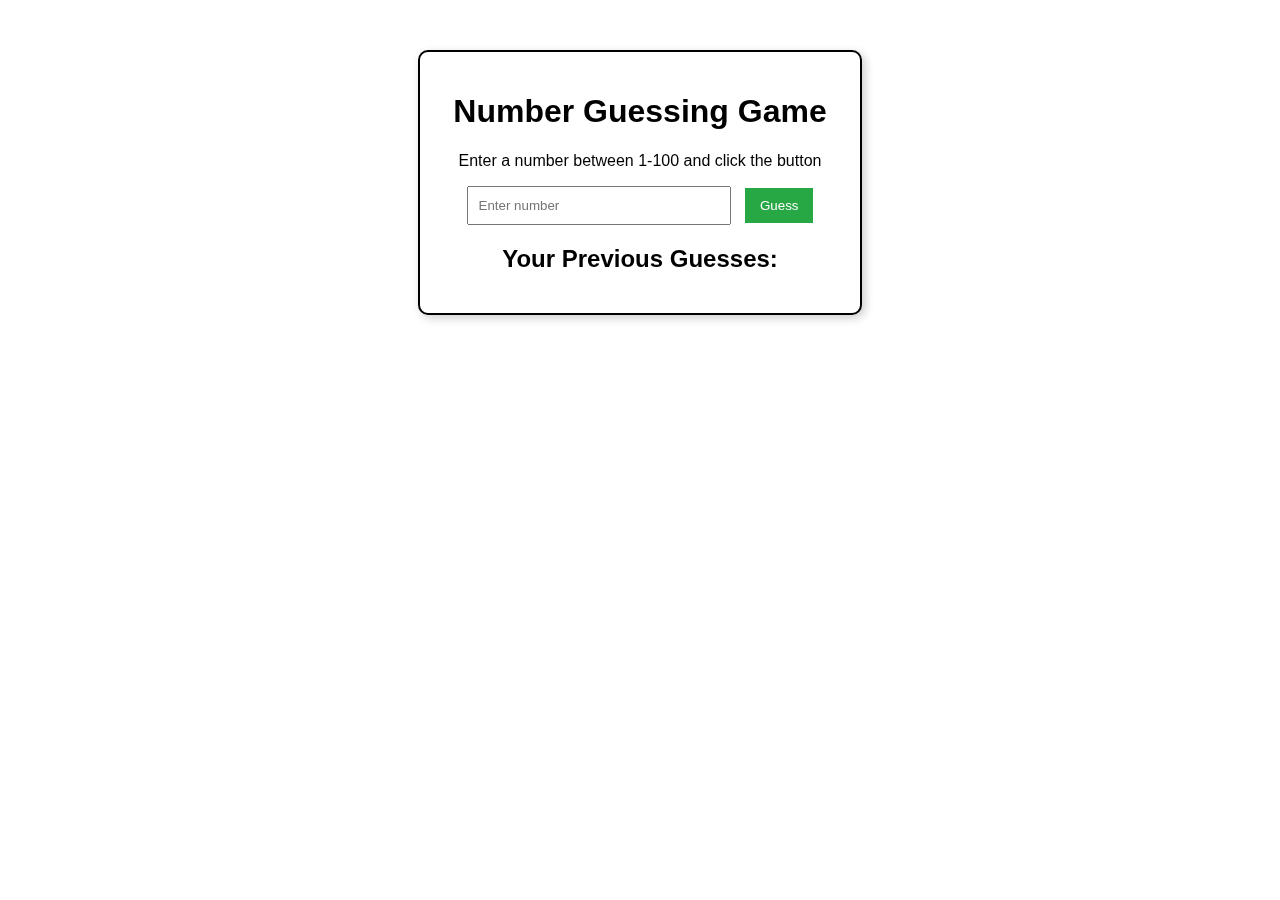
<file: number guessing game/index.html>
<!DOCTYPE html>
<html lang="en">
<head>
    <meta charset="UTF-8">
    <meta name="viewport" content="width=device-width, initial-scale=1.0">
    <link rel="stylesheet" href="style.css">
    <title> Number Guessing Game</title>
</head>
<body>
    <div class="background"></div>
    <div class="container" id="game">
        <h1 id="title">Number Guessing Game</h1>
        <p>Enter a number between 1-100 and click the button</p>
        <input type="number" placeholder="Enter number" min="1" max="100" id="userGuess">
        <button id="buttonArea" class="button">Guess</button>
        <div id="historyArea">
            <h2 class="test">Your Previous Guesses: </h2>
            <ol id="historyList">
            </ol>
        </div>
    </div>
    <script src="./test.js"></script>
</body>
</html>
</file>
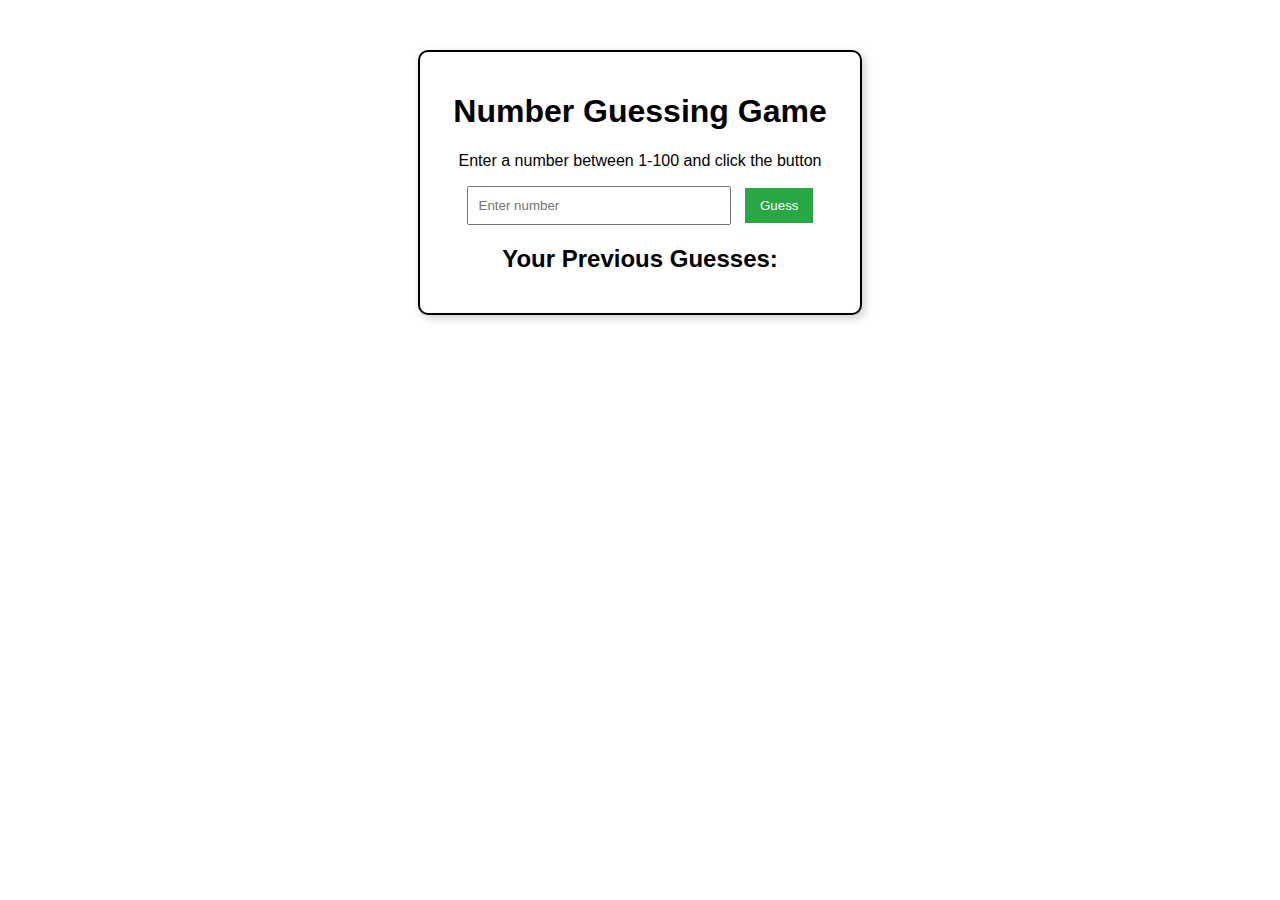
<file: P1/index.html>
<!DOCTYPE html>
<html lang="en">
<head>
    <meta charset="UTF-8">
    <meta name="viewport" content="width=device-width, initial-scale=1.0">
    <link rel="stylesheet" href="style.css">
    <title> Number Guessing Game</title>
</head>
<body>
    <div class="container" id="game">
        <h1 id="title">Number Guessing Game</h1>
        <p>Enter a number between 1-100 and click the button</p>
        <input type="number" placeholder="Enter number" min="1" max="100" id="userGuess">
        <button id="buttonArea" class="button">Guess</button>
        <div id="historyArea">
            <h2 class="test">Your Previous Guesses: </h2>
            <ol id="historyList">
            </ol>
        </div>
    </div>
    <script src="./test.js"></script>
</body>
</html>
</file>
<file: number guessing game/style.css>
body {
    font-family: Arial, sans-serif;
    text-align: center;
    margin: 50px;
}

.background {
    position: fixed;
    top: 0;
    left: 0;
    width: 100%;
    height: 100%;
    background-color: transparent;
    z-index: -1; 
}


.container {
    max-width: 400px;
    margin: auto;
    padding: 20px;
    border: 2px solid #000;
    border-radius: 10px;
    box-shadow: 3px 3px 10px rgba(0, 0, 0, 0.2);
    background-color: white;
}

input {
    padding: 10px;
    width: 60%;
    margin-right: 10px;
}

button {
    padding: 10px 15px;
    background-color: #28a745;
    color: white;
    border: none;
    cursor: pointer;
}

button:hover {
    background-color: #218838;
}
</file>
<file: P1/style.css>
body {
    font-family: Arial, sans-serif;
    text-align: center;
    margin: 50px;
}

.container {
    max-width: 400px;
    margin: auto;
    padding: 20px;
    border: 2px solid #000;
    border-radius: 10px;
    box-shadow: 3px 3px 10px rgba(0, 0, 0, 0.2);
}

input {
    padding: 10px;
    width: 60%;
    margin-right: 10px;
}

button {
    padding: 10px 15px;
    background-color: #28a745;
    color: white;
    border: none;
    cursor: pointer;
}

button:hover {
    background-color: #218838;
}
</file>
